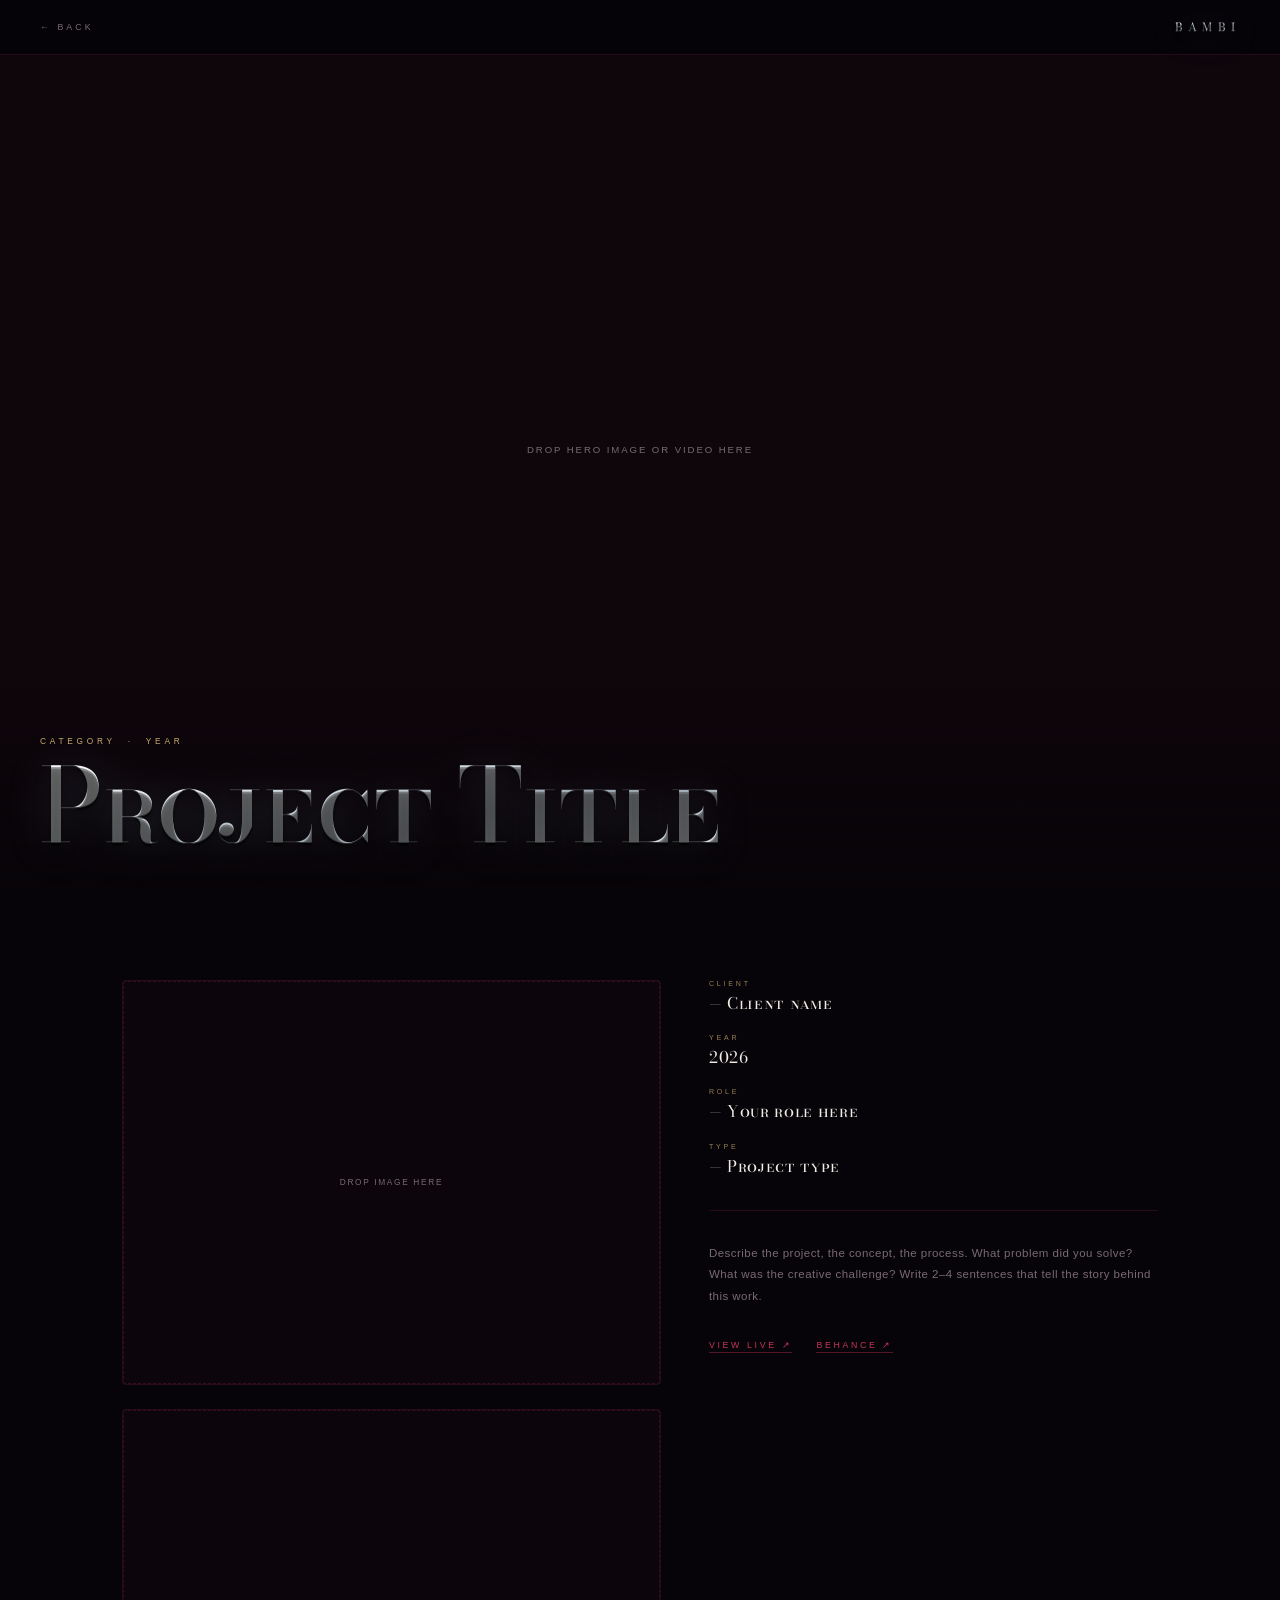
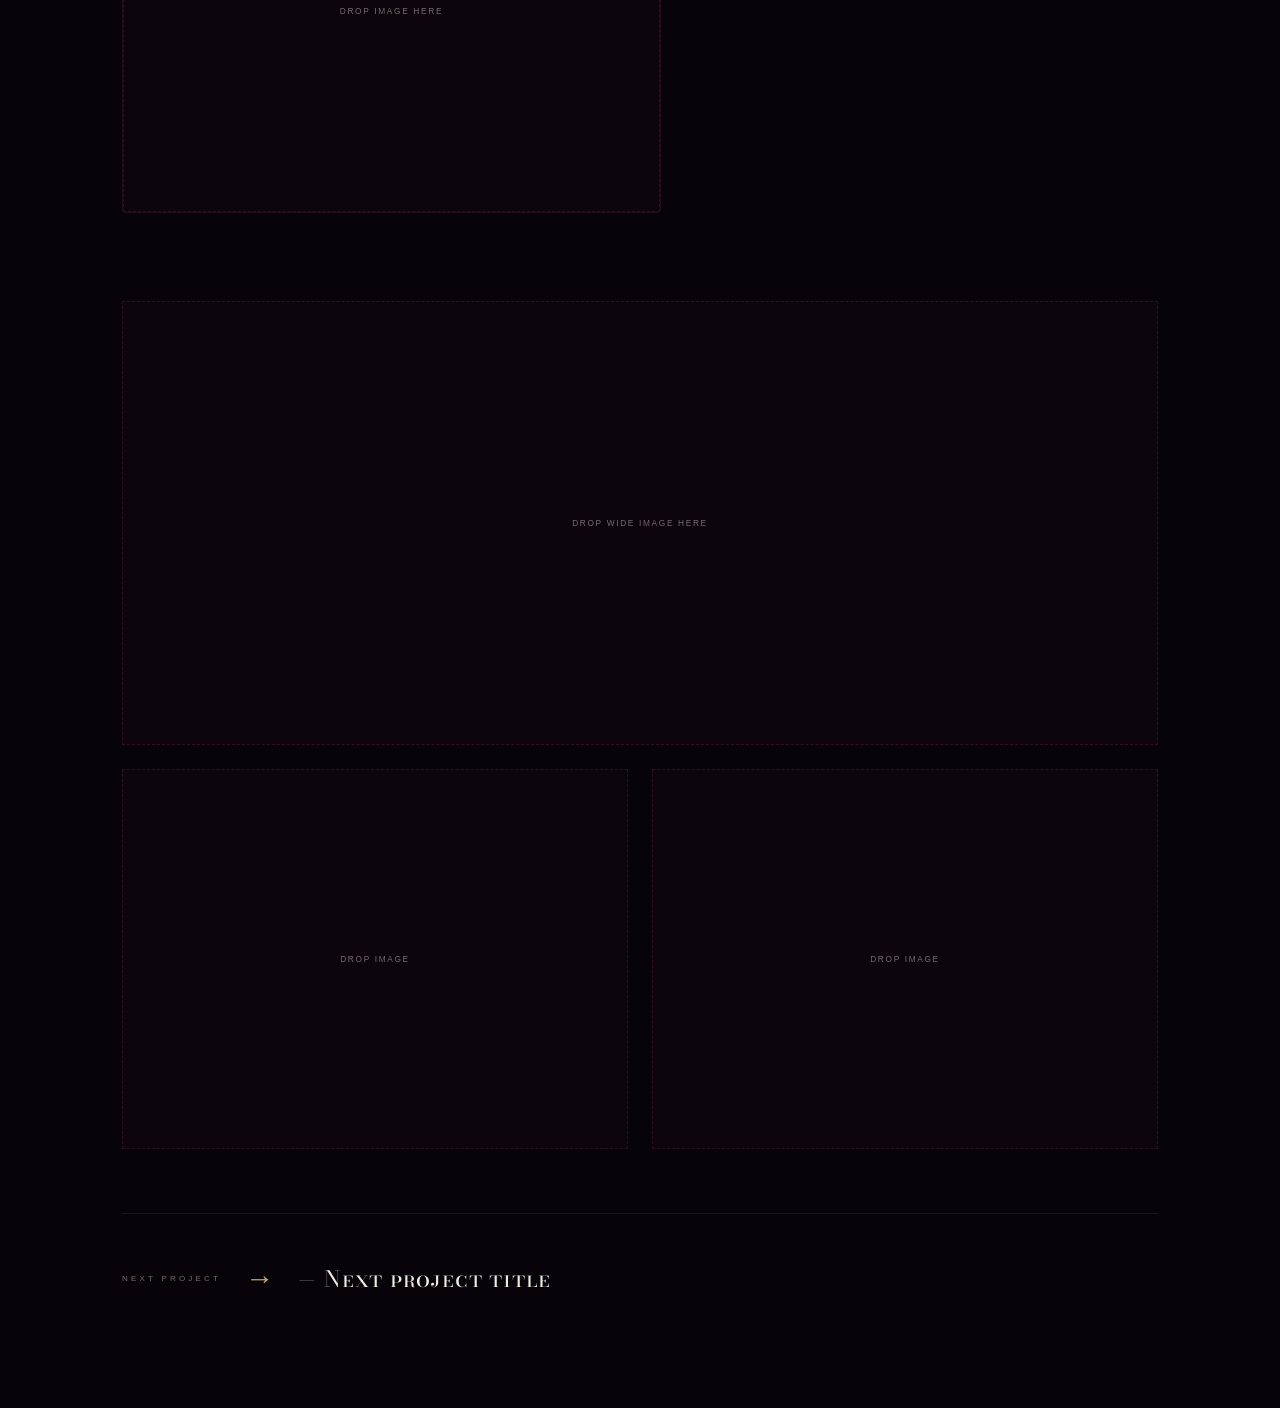
<file: project.html>
<!doctype html>
<html lang="en">
  <head>
    <meta charset="UTF-8" />
    <meta name="viewport" content="width=device-width, initial-scale=1.0" />
    <title>BAMBI | Project</title>
    <link rel="stylesheet" href="project.css" />
    <link rel="preconnect" href="https://fonts.googleapis.com" />
    <link rel="preconnect" href="https://fonts.gstatic.com" crossorigin />
    <link
      href="https://fonts.googleapis.com/css2?family=Bodoni+Moda+SC:ital,opsz,wght@0,6..96,400..900;1,6..96,400..900&display=swap"
      rel="stylesheet"
    />
  </head>
  <body>
    <div id="pt-overlay" aria-hidden="true"></div>

    <nav class="proj-nav">
      <a href="javascript:history.back()" class="proj-back">← Back</a>
      <a href="index.html" class="proj-brand">BAMBI</a>
    </nav>

    
    <header class="proj-hero">
      <div class="proj-hero-media">
        
        
        
        <div class="proj-hero-placeholder">Drop hero image or video here</div>
      </div>
      <div class="proj-hero-overlay">
        <p class="proj-eyebrow">
          
          Category &nbsp;·&nbsp; Year
        </p>
        <h1 class="proj-title">
          
          Project Title
        </h1>
      </div>
    </header>

    <main class="proj-body">
      
      <div class="proj-split">
        <div class="proj-media-col">
          <div class="proj-img-block">
            
            
            <div class="proj-img-placeholder">Drop image here</div>
          </div>
          <div class="proj-img-block">
            
            <div class="proj-img-placeholder">Drop image here</div>
          </div>
        </div>

        <div class="proj-info-col">
          <div class="proj-meta-row">
            <div class="proj-meta-item">
              <span class="proj-meta-label">Client</span>
              
              <span class="proj-meta-val">— Client name</span>
            </div>
            <div class="proj-meta-item">
              <span class="proj-meta-label">Year</span>
              <span class="proj-meta-val">2026</span>
            </div>
            <div class="proj-meta-item">
              <span class="proj-meta-label">Role</span>
              
              <span class="proj-meta-val">— Your role here</span>
            </div>
            <div class="proj-meta-item">
              <span class="proj-meta-label">Type</span>
              
              <span class="proj-meta-val">— Project type</span>
            </div>
          </div>

          <p class="proj-desc">
            
            Describe the project, the concept, the process. What problem did you
            solve? What was the creative challenge? Write 2–4 sentences that
            tell the story behind this work.
          </p>

          <div class="proj-links">
            
            <a href="#" class="proj-link" target="_blank" rel="noopener"
              >View Live ↗</a
            >
            <a href="#" class="proj-link" target="_blank" rel="noopener"
              >Behance ↗</a
            >
          </div>
        </div>
      </div>

      
      <div class="proj-gallery">
        
        <div class="proj-img-placeholder wide">Drop wide image here</div>
        <div class="proj-gallery-pair">
          <div class="proj-img-placeholder">Drop image</div>
          <div class="proj-img-placeholder">Drop image</div>
        </div>
      </div>

      
      <div class="proj-next">
        
        <a href="#" class="proj-next-link">
          <span class="proj-next-label">Next Project</span>
          <span class="proj-next-arrow">→</span>
          
          <span class="proj-next-title">— Next project title</span>
        </a>
      </div>
    </main>

    <script src="transitions.js"></script>
  </body>
</html>
</file>
<file: project.css>
:root {
  --clr-bg: #060408;
  --clr-crimson: #c43556;
  --clr-crimson-dim: rgba(196, 53, 86, 0.22);
  --clr-gold: #c9a96e;
  --clr-border: rgba(196, 53, 86, 0.18);
  --clr-text: #f0ece4;
  --clr-text-dim: #7a6a72;
  --font-serif: "Bodoni Moda SC", Georgia, serif;
  --font-sans: "Arial", sans-serif;
  --ease: cubic-bezier(0.16, 1, 0.3, 1);
}

*,
*::before,
*::after {
  margin: 0;
  padding: 0;
  box-sizing: border-box;
}
html {
  scroll-behavior: smooth;
}
img,
video {
  max-width: 100%;
  display: block;
}
a {
  text-decoration: none;
  color: inherit;
}

body {
  font-family: var(--font-serif);
  background: #060408;
  color: var(--clr-text);
  overflow-x: hidden;
  min-height: 100vh;
  cursor: auto;
}

#pt-overlay {
  position: fixed;
  inset: 0;
  z-index: 8999;
  pointer-events: all;
  will-change: transform;
  background:
    radial-gradient(
      ellipse at 18% 82%,
      rgba(196, 53, 86, 0.07) 0%,
      transparent 52%
    ),
    radial-gradient(
      ellipse at 82% 18%,
      rgba(201, 169, 110, 0.06) 0%,
      transparent 52%
    ),
    linear-gradient(175deg, #0e0810 0%, #170314 28%, #060408 56%, #07030a 100%);
}
#pt-overlay::before {
  content: "";
  position: absolute;
  bottom: -1px;
  left: 0;
  right: 0;
  height: 1px;
  background: linear-gradient(
    90deg,
    transparent 0%,
    rgba(201, 169, 110, 0.45) 25%,
    rgba(196, 53, 86, 0.65) 50%,
    rgba(201, 169, 110, 0.45) 75%,
    transparent 100%
  );
}
#pt-overlay.pt-away {
  transform: perspective(1600px) rotateX(-9deg) translateY(-106%);
  pointer-events: none;
}

.proj-nav {
  position: fixed;
  top: 0;
  left: 0;
  right: 0;
  display: flex;
  justify-content: space-between;
  align-items: center;
  padding: 18px 2.5rem;
  background: rgba(6, 4, 8, 0.88);
  backdrop-filter: blur(20px);
  border-bottom: 1px solid var(--clr-border);
  z-index: 100;
}
.proj-back {
  font-family: var(--font-sans);
  font-size: 0.55rem;
  letter-spacing: 0.35em;
  text-transform: uppercase;
  color: var(--clr-text-dim);
  transition: color 0.3s ease;
}
.proj-back:hover {
  color: var(--clr-text);
}
.proj-brand {
  font-family: var(--font-serif);
  font-size: 0.72rem;
  letter-spacing: 0.45em;
  color: var(--clr-gold);
  transition: opacity 0.3s ease;
}
.proj-brand:hover {
  opacity: 0.7;
}

.proj-hero {
  position: relative;
  height: 100vh;
  overflow: hidden;
  display: flex;
  align-items: flex-end;
}
.proj-hero-media {
  position: absolute;
  inset: 0;
}
.proj-hero-img {
  width: 100%;
  height: 100%;
  object-fit: cover;
  display: block;
}
.proj-hero-placeholder {
  width: 100%;
  height: 100%;
  background: rgba(196, 53, 86, 0.04);
  border-bottom: 1px dashed rgba(196, 53, 86, 0.2);
  display: flex;
  align-items: center;
  justify-content: center;
  font-family: var(--font-sans);
  font-size: 0.6rem;
  letter-spacing: 0.2em;
  color: var(--clr-text-dim);
  text-transform: uppercase;
}
.proj-hero-overlay {
  position: relative;
  z-index: 2;
  padding: 3rem 2.5rem;
  background: linear-gradient(
    0deg,
    rgba(6, 4, 8, 0.92) 0%,
    rgba(6, 4, 8, 0.4) 50%,
    transparent 100%
  );
  width: 100%;
}
.proj-eyebrow {
  font-family: var(--font-sans);
  font-size: 0.52rem;
  letter-spacing: 0.45em;
  text-transform: uppercase;
  color: var(--clr-gold);
  margin-bottom: 0.75rem;
}
.proj-title {
  font-family: var(--font-serif);
  font-size: clamp(3rem, 8vw, 7rem);
  font-weight: 400;
  letter-spacing: -0.01em;
  line-height: 0.92;
  background: linear-gradient(
    135deg,
    #fff 0%,
    var(--clr-gold) 50%,
    var(--clr-crimson) 100%
  );
  -webkit-background-clip: text;
  -webkit-text-fill-color: transparent;
  background-clip: text;
}

.proj-body {
  max-width: 1100px;
  margin: 0 auto;
  padding: 5rem 2rem 4rem;
}

.proj-split {
  display: grid;
  grid-template-columns: 1.2fr 1fr;
  gap: 3rem;
  align-items: start;
}
.proj-media-col {
  display: flex;
  flex-direction: column;
  gap: 0;
}
.proj-img-block {
  margin-bottom: 1.5rem;
  border-radius: 4px;
  overflow: hidden;
  border: 1px solid var(--clr-border);
}
.proj-img {
  width: 100%;
  display: block;
  transition: transform 0.6s var(--ease);
}
.proj-img-block:hover .proj-img {
  transform: scale(1.04);
}

.proj-img-placeholder {
  aspect-ratio: 4/3;
  background: rgba(196, 53, 86, 0.03);
  border: 1px dashed rgba(196, 53, 86, 0.22);
  display: flex;
  align-items: center;
  justify-content: center;
  font-family: var(--font-sans);
  font-size: 0.52rem;
  letter-spacing: 0.2em;
  color: var(--clr-text-dim);
  text-transform: uppercase;
}
.proj-img-placeholder.wide {
  aspect-ratio: 21/9;
}

.proj-info-col {
  position: sticky;
  top: 100px;
}
.proj-meta-row {
  display: flex;
  flex-direction: column;
  gap: 1.2rem;
  margin-bottom: 2rem;
  padding-bottom: 2rem;
  border-bottom: 1px solid var(--clr-border);
}
.proj-meta-item {
  display: flex;
  flex-direction: column;
  gap: 0.25rem;
}
.proj-meta-label {
  font-family: var(--font-sans);
  font-size: 0.44rem;
  letter-spacing: 0.4em;
  text-transform: uppercase;
  color: var(--clr-gold);
  opacity: 0.75;
}
.proj-meta-val {
  font-family: var(--font-serif);
  font-size: 1rem;
  letter-spacing: 0.04em;
  color: var(--clr-text);
}
.proj-desc {
  font-family: var(--font-sans);
  font-size: 0.72rem;
  line-height: 1.9;
  letter-spacing: 0.04em;
  color: var(--clr-text-dim);
  margin-bottom: 2rem;
}
.proj-links {
  display: flex;
  gap: 1.5rem;
  flex-wrap: wrap;
}
.proj-link {
  font-family: var(--font-sans);
  font-size: 0.55rem;
  letter-spacing: 0.3em;
  text-transform: uppercase;
  color: var(--clr-crimson);
  border-bottom: 1px solid rgba(196, 53, 86, 0.4);
  padding-bottom: 2px;
  transition:
    opacity 0.3s ease,
    border-color 0.3s ease;
}
.proj-link:hover {
  opacity: 0.7;
  border-color: var(--clr-crimson);
}

.proj-gallery {
  margin-top: 4rem;
  display: flex;
  flex-direction: column;
  gap: 1.5rem;
}
.proj-gallery-pair {
  display: grid;
  grid-template-columns: 1fr 1fr;
  gap: 1.5rem;
}

.proj-next {
  border-top: 1px solid var(--clr-border);
  padding: 3rem 0;
  margin-top: 4rem;
}
.proj-next-link {
  display: flex;
  align-items: center;
  gap: 1.5rem;
  transition: opacity 0.3s ease;
}
.proj-next-link:hover {
  opacity: 0.7;
}
.proj-next-link:hover .proj-next-arrow {
  transform: translateX(8px);
}
.proj-next-label {
  font-family: var(--font-sans);
  font-size: 0.5rem;
  letter-spacing: 0.4em;
  text-transform: uppercase;
  color: var(--clr-text-dim);
}
.proj-next-arrow {
  font-size: 1.8rem;
  color: var(--clr-gold);
  transition: transform 0.4s var(--ease);
  line-height: 1;
}
.proj-next-title {
  font-family: var(--font-serif);
  font-size: 1.4rem;
  letter-spacing: 0.04em;
  color: var(--clr-text);
}

::-webkit-scrollbar {
  width: 3px;
}
::-webkit-scrollbar-track {
  background: var(--clr-bg);
}
::-webkit-scrollbar-thumb {
  background: var(--clr-crimson);
  border-radius: 2px;
}
::selection {
  background: rgba(196, 53, 86, 0.22);
  color: var(--clr-text);
}

@media (max-width: 860px) {
  .proj-split {
    grid-template-columns: 1fr;
  }
  .proj-info-col {
    position: static;
  }
  .proj-gallery-pair {
    grid-template-columns: 1fr;
  }
}
@media (max-width: 480px) {
  .proj-hero-overlay {
    padding: 2rem 1.5rem;
  }
  .proj-body {
    padding: 3rem 1.2rem;
  }
  .proj-title {
    font-size: clamp(2.2rem, 10vw, 4rem);
  }
  .proj-nav {
    padding: 14px 1.2rem;
  }
}

@media (prefers-reduced-motion: reduce) {
  *,
  *::before,
  *::after {
    animation-duration: 0.01ms !important;
    transition-duration: 0.01ms !important;
  }
}

.cursor,
.cursor-inner {
  display: none !important;
}

@keyframes chrome-flow {
  0% {
    background-position: 0% 50%;
  }
  50% {
    background-position: 100% 50%;
  }
  100% {
    background-position: 0% 50%;
  }
}

.proj-title,
.proj-brand {
  background: linear-gradient(
    170deg,
    #ffffff 0%,
    #dce4ea 10%,
    #9baab5 20%,
    #d8e0e8 30%,
    #f8fafb 42%,
    #b0bcc8 52%,
    #e2e8ef 62%,
    #8a9aa6 72%,
    #ccd4dc 82%,
    #f5f7f8 90%,
    #a8b4be 100%
  );
  background-size: 220% 220%;
  -webkit-background-clip: text;
  -webkit-text-fill-color: transparent;
  background-clip: text;
  animation: chrome-flow 12s ease infinite;
  text-shadow:
    0 1px 0 rgba(255, 255, 255, 0.18),
    0 2px 0 rgba(0, 0, 0, 0.52),
    0 4px 0 rgba(0, 0, 0, 0.36),
    0 6px 6px rgba(0, 0, 0, 0.24),
    0 10px 20px rgba(0, 0, 0, 0.14);
  filter: drop-shadow(0 0 18px rgba(190, 215, 250, 0.18))
    drop-shadow(0 4px 10px rgba(0, 0, 0, 0.6));
}
</file>
